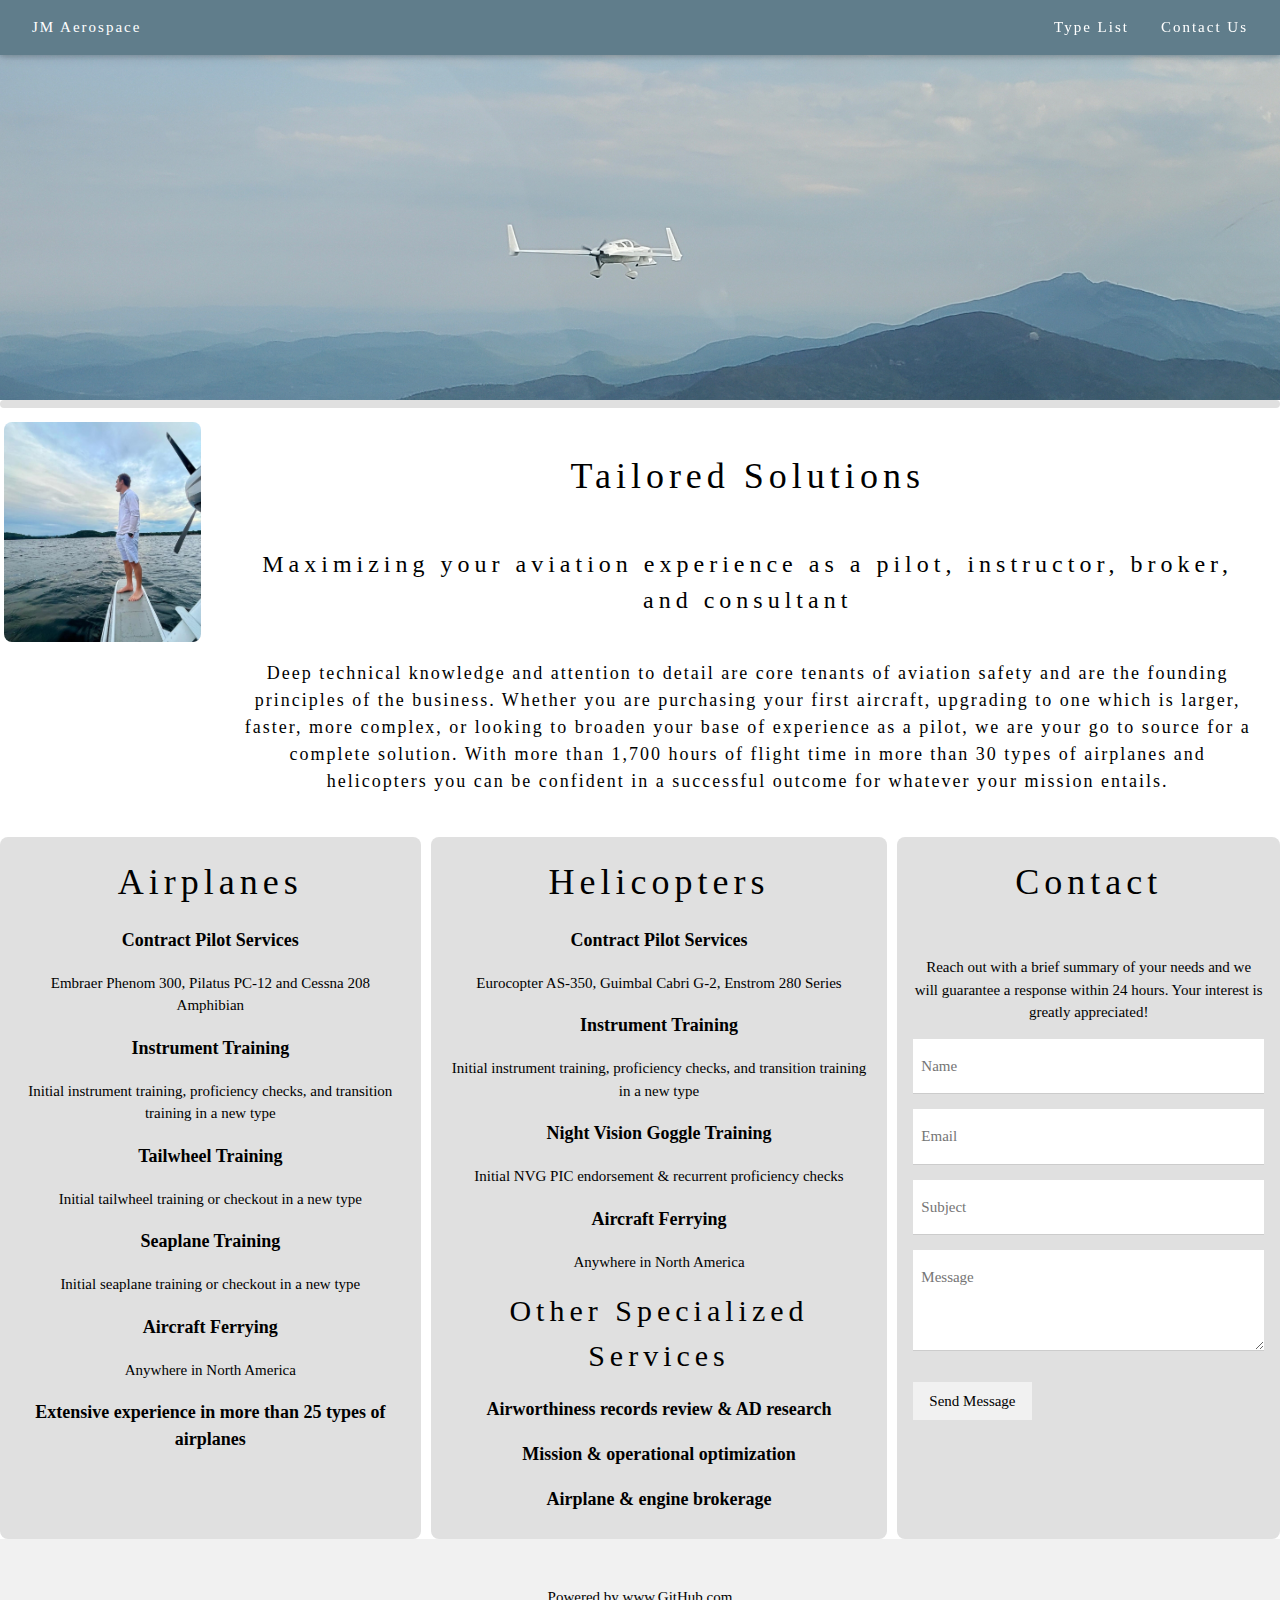
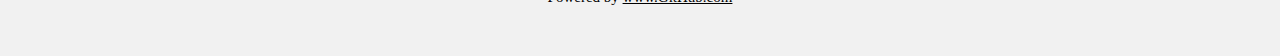
<file: index.html>
<!DOCTYPE html>
<html>
<head>
<title> JM Aerospace </title>
<meta charset="UTF-8">
<meta name="viewport" content="width=device-width, initial-scale=1">
<link rel="stylesheet" href="StyleSheet.css">
<style>
body {font-family: "Times New Roman", Georgia, Serif;} h1, h2, h3, h4, h5, h6 { font-family: "Playfair Display"; letter-spacing: 5px; }
.container{
  display: grid;
  grid-gap: 10px;
 
}

#upperpad{
   background-color:  rgb(224, 224, 224);
    grid-column: 1/7;

}

#rphoto{
grid-column: 1/2;
}
#main{
grid-column: 2/7;
}

#lcol{
background-color: rgb(224, 224, 224);
grid-column: 1/3;
}
#ccol{
background-color:  rgb(224, 224, 224);
grid-column: 3/5;
}

#contact{
background-color:  rgb(224, 224, 224);
grid-column: 5/7;
}

.container > div{
  padding: 2%;
}
</style>
</head>


<body> <!-- Navbar (sit on top) -->
<div class="w3-top">
  <div class="w3-bar w3-blue-grey w3-padding w3-card" style="letter-spacing:2px;">
    <a href="index.html" class="w3-bar-item w3-button"> JM Aerospace </a>
    <!-- Right-sided navbar links. Hide them on small screens -->
    <div class="w3-right w3-hide-small">
	  <!-- <a href="PhotoGallery.html" class="w3-bar-item w3-button">Photo Gallery</a> -->
      <a href="TypeList.html" class="w3-bar-item w3-button">Type List</a>
      <a href="#contact" class="w3-bar-item w3-button">Contact Us</a>
    </div>
  </div>
</div>

<!-- Header Image -->
<header class="w3-display-container w3-content" style="max-width:2000px;min-width:500px" id="home">
  <img class="w3-image" src="cozy.jpg" alt="656TE at Mansfield" width="3000" style="height: 400px; object-fit: cover; object-position: 0% 90%;">
  <div class="w3-display-bottomright w3-padding-large w3-opacity">
    <!-- <h1 class="w3-xxlarge w3-text-orange">[Tag in pic]</h1> -->
  </div>
</header>

<!-- Container -->
<div class="container">

<!-- Page content configuration -->
<!-- <div class="w3-content" style="max-width:1400px"> -->

    <div class="w3-row w3-padding-small w3-round-large" id="upperpad">
    </div>
  
    <div class="w3-padding-8" id="rphoto">
    <img src="caravan2.jpg" class="w3-image w3-round-large w3-hover-shadow max-height">
    
     
    </div>

    <div class="w33-row w-padding 8 w3-round-large" id="main">
    <!-- <div class="w3-col m6 w3-padding-small"> -->
      <h1 class="w3-center">Tailored Solutions</h1>
      <br>
      <h3 class="w3-center">Maximizing your aviation experience as a pilot, instructor, broker, and consultant</h3>
      <br>
      <h4 class="w3-center w3-large" style="letter-spacing:2px;"> Deep technical knowledge and attention to detail are core tenants of aviation safety and are the founding principles of the business. 
        Whether you are purchasing your first aircraft, upgrading to one which is larger, faster, more complex, or looking to broaden your base of experience as a pilot, we are your go to source for a complete solution. 
        With more than 1,700 hours of flight time in more than 30 types of airplanes and helicopters you can be confident in a successful outcome for whatever your mission entails.
      </div>

    <!-- Left Column -->
    <div class="w3-row w3-padding 8 w3-round-large w3-hover-shadow" id="lcol">
	  <!-- <span class="w3-tag w3-light-grey">TYPE LIST</span> -->
	    <h1 class="w3-center">Airplanes </h1>
        <b><p class="w3-center w3-large"> Contract Pilot Services </p></b>
        <p class="w3-center"> Embraer Phenom 300, Pilatus PC-12 and Cessna 208 Amphibian
        <b><p class="w3-center w3-large"> Instrument Training</p></b> 
        <p class="w3-center"> Initial instrument training, proficiency checks, and transition training in a new type
        <b><p class="w3-center w3-large"> Tailwheel Training </b>
        <p class="w3-center"> Initial tailwheel training or checkout in a new type
        <b><p class="w3-center w3-large"> Seaplane Training</b> 
        <p class="w3-center"> Initial seaplane training or checkout in a new type
        <b><p class="w3-center w3-large"> Aircraft Ferrying</b> 
        <p class="w3-center"> Anywhere in North America
        <b><p class="w3-center w3-large"> Extensive experience in more than 25 types of airplanes </b>
    </div>

    <!-- Center Column -->
     <!-- clean up helicopter services, detail specialized services -->
	  <div class="w3-row w3-padding 8 w3-round-large w3-hover-shadow" id="ccol">
        <h1 class="w3-center">Helicopters </h1>
        <b><p class="w3-center w3-large"> Contract Pilot Services </p></b>
        <p class="w3-center"> Eurocopter AS-350, Guimbal Cabri G-2, Enstrom 280 Series
        <b><p class="w3-center w3-large"> Instrument Training</p></b> 
        <p class="w3-center"> Initial instrument training, proficiency checks, and transition training in a new type
        <b><p class="w3-center w3-large"> Night Vision Goggle Training </b>
        <p class="w3-center"> Initial NVG PIC endorsement & recurrent proficiency checks
        <b><p class="w3-center w3-large"> Aircraft Ferrying</b> 
        <p class="w3-center"> Anywhere in North America
        <!-- <b><p class="w3-center w3-large"> Experience in Eurocopter, Guimbal, and Enstrom Helicopters </b> -->

        <h2 class="w3-center">Other Specialized Services</h2>
        <b><p class="w3-center w3-large"> Airworthiness records review & AD research</p>
        <p class="w3-center w3-large"> Mission & operational optimization </p>
        <p class="w3-center w3-large"> Airplane & engine brokerage </p> </b>
      </div>

 
  <!-- Contact Section -->
   <!-- remove date bar, adjust line spacing, make message box larger, clean up note-->
  <div class="w3-row w3-padding 8 w3-round-large w3-hover-shadow" id="contact">
    <h1 class="w3-center">Contact</h1><br>
    <p class="w3-center">  Reach out with a brief summary of your needs and we will guarantee a response within 24 hours. Your interest is greatly appreciated!</p>

    <!-- <p>You can contact us by email at <a href="beechaviationllc@gmail.com" title="Request a Quote" target="_blank" class="w3-hover-text-green">beechaviationllc@gmail.com</a>, or can send us a message:</p> -->

    <form action="https://api.web3forms.com/submit" method="POST">

      <!-- Replace with your Access Key -->
      <input type="hidden" name="access_key" value="9accc353-a49d-4389-80d8-e8d88c89c056">
  
      <!-- Form Inputs. Each input must have a name="" attribute -->
      <!-- <input type="text" name="name" required> -->
      <p><input class="w3-input w3-padding-16" type="text" name="name" placeholder="Name" required ></p>
      <!-- <input type="email" name="email" required> -->
      <p><input class="w3-input w3-padding-16" type="email" name="email" placeholder="Email" required ></p>
      <p><input class="w3-input w3-padding-16" type="text" name="subject" placeholder="Subject" required></p>
      <textarea class="w3-input w3-padding-16" name="message" rows="3" placeholder="Message" required></textarea>
  
      <!-- Honeypot Spam Protection -->
      <input type="checkbox" name="botcheck" class="hidden" style="display: none;">
  
      <!-- Custom Confirmation / Success Page -->
      <!-- <input type="hidden" name="redirect" value="https://google.com"> make this a "Thank You" page -->
  
      <!-- <button type="submit">Submit Form</button> -->
      <p><button class="w3-button w3-light-grey w3-section" type="submit"> Send Message </button></p>
  
  </form>

  </div>

  
</div> <!-- END OF CONTAINER -->

<!-- End page content -->

<!-- Footer & Host Info -->
<footer class="w3-center w3-light-grey w3-padding-32">
	<p>Powered by <a href="https://www.google.com" title="HOST" target="_blank" class="w3-hover-text-green">www.GitHub.com</a></p>
</footer>
</div>
</body>
</html>
</file>
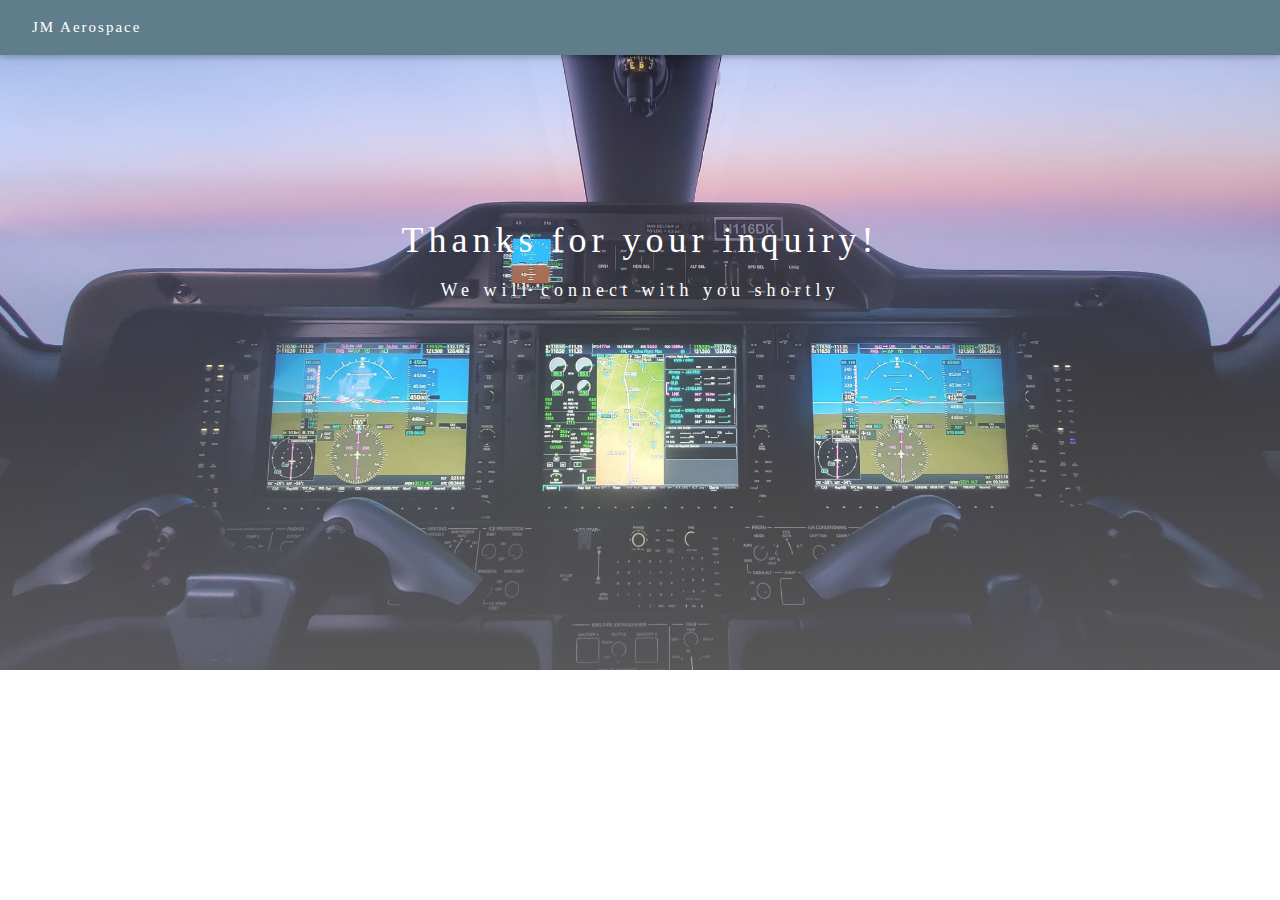
<file: ThankYou.html>
<!DOCTYPE html>
<html>
<head>
<title> Thank You </title>
<meta charset="UTF-8">
<meta name="viewport" content="width=device-width, initial-scale=1">
<link rel="stylesheet" href="StyleSheet.css">
<style>
body {font-family: "Times New Roman", Georgia, Serif;} h1, h2, h3, h4, h5, h6 { font-family: "Playfair Display"; letter-spacing: 5px; }
.container{
  display: grid;
  grid-gap: 2px;
}


#main{
background-image:linear-gradient(rgba(255,255,255,0.1), rgba(255,255,255,0.35)), url("phenom2.jpg");
background-size:100%;
background-position: center;
background-repeat: no-repeat;
grid-column: 1/7;
}


.container > div{
  padding: 2%;
}
</style>
</head>



<body> <!-- Navbar (sit on top) -->
  <div class="w3-top">
    <div class="w3-bar w3-blue-grey w3-padding w3-card" style="letter-spacing:2px;">
      <a href="index.html" class="w3-bar-item w3-button">JM Aerospace</a>
      <!-- Right-sided navbar links. Hide them on small screens -->
      <div class="w3-right w3-hide-small">
      <!-- <a href="PhotoGallery.html" class="w3-bar-item w3-button">Photo Gallery</a> -->

      </div>
    </div>
  </div>

<!-- Header Image -->
<div class="w3-display-container w3-content" style="max-width:2000px;min-width:500px" id="main">
  <!-- <img class="w3-image" src="phenom.jpg" alt="6DKccpt" width="3000" style="height: 1000px; object-fit: cover; object-position: 0% 90%;"> -->
<br>
<br>
<br>
<br>
<br>
<br>
<br>
<br>
<br>
<h1 class="w3-xxlarge w3-text-white w3-center ">Thanks for your inquiry!</h1> 
<h5 class="w3-large w3-text-white w3-center ">We will connect with you shortly</h5>
<br>
<br>
<br>
<br>
<br>
<br>
<br>
<br>
<br>
<br>
<br>
<br>
<br>
<br>
<br>
<br>
<br>

</div>

</body>
</html>
</file>
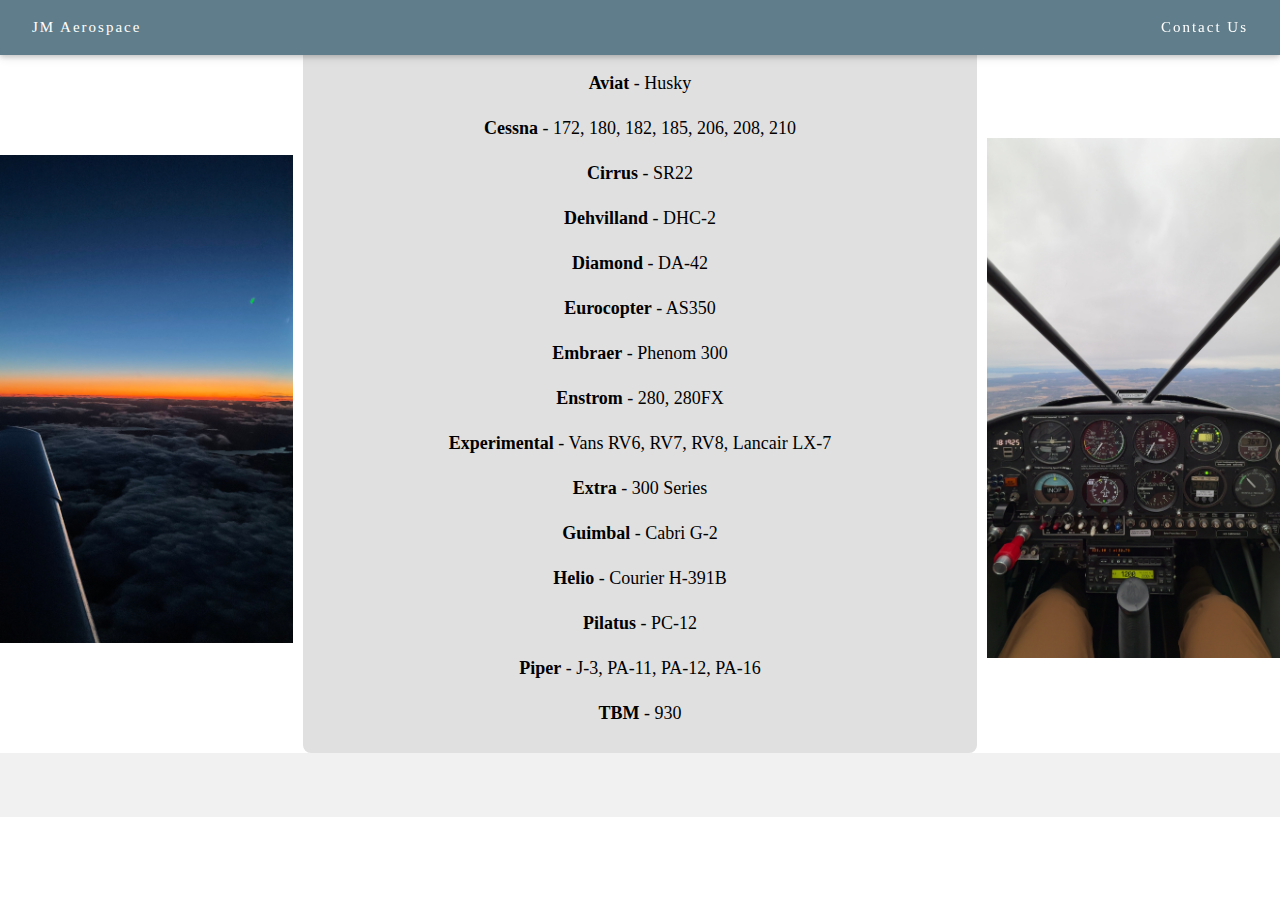
<file: TypeList.html>
<!DOCTYPE html>
<html>
<head>
<title> Type List </title>
<meta charset="UTF-8">
<meta name="viewport" content="width=device-width, initial-scale=1">
<link rel="stylesheet" href="StyleSheet.css">
<style>
body {font-family: "Times New Roman", Georgia, Serif;} h1, h2, h3, h4, h5, h6 { font-family: "Playfair Display"; letter-spacing: 5px; }

.container{
  display: grid;
  grid-gap: 10px;
}

#upperpad{
   background-color:  rgb(224, 224, 224);
    grid-column: 1/7;
}

#main{
grid-column: 1/7;
}

#lcol{
background-image:url("wingSunset.jpg");
background-size:125%;
background-position: center;
background-repeat: no-repeat;
grid-column: 1/3;
}
#ccol{
background-color: rgb(224, 224, 224);
grid-column: 3/5;
}

#rcol{
background-image:url("husky1.jpg");
background-position: center;
background-size:100%;
background-repeat: no-repeat;
grid-column: 5/7;
}

.container > div{
  padding: 2%;
}
</style>
</head>


<body> <!-- Navbar (sit on top) -->
<div class="w3-top">
  <div class="w3-bar w3-blue-grey w3-padding w3-card" style="letter-spacing:2px;">
    <a href="index.html" class="w3-bar-item w3-button">JM Aerospace</a>
    <!-- Right-sided navbar links. Hide them on small screens -->
    <div class="w3-right w3-hide-small">
	  <!-- <a href="PhotoGallery.html" class="w3-bar-item w3-button">Photo Gallery</a> -->
     <!-- <a href="TypeList.html" class="w3-bar-item w3-button">Type List</a> -->
      <a href="index.html" class="w3-bar-item w3-button">Contact Us</a>
    </div>
  </div>
</div>



<!-- Container -->
<div class="container">

<!-- Page content configuration -->
<!-- <div class="w3-content" style="max-width:1400px"> -->

    <div class="w3-row w3-padding-small w3-round-large" id="upperpad">
    </div>
  
    <!-- <div class="w3-padding-8" id="rphoto">
    <img src="Caravan2.jpg" class="w3-image w3-round-large w3-hover-shadow max-height">    
    </div> -->

    <div class="w3-row w3-padding 16 w3-round-large" id="main">
    <!-- <div class="w3-col m6 w3-padding-small"> -->
      <!-- <h1 class="w3-center">Prior Experience - fully qualified in the following:</h1> -->
      <!-- <h3 class="w3-center">Fully qualified in the following types</h3> -->
     
      <!--<h4 class="w3-center w3-large" style="letter-spacing:2px;"> [Deep technical knowledge and attention to detail are the core tenants of safe aviation and are the founding principles of the business. Whether you are purchasing 
         your first aircraft, upgrading to one which is larger, faster or more complex, or looking to broaden your base of experience as a pilot, we are your go to source for a complete solution. 
        With more than 1,700 hours of flight time in more than 30 types of airplanes and helicopters you can be confident in a successful outcome.]
      -->
      </div> 

    <!-- Left Column -->
    <div class="w3-row w3-padding 8 w3-round-large " id="lcol">
	  <!-- <span class="w3-tag w3-light-grey">TYPE LIST</span> -->
        <!--
        <h1 class="w3-center">[Helicopters] </h1>
        <b><p class="w3-center w3-large"> Contract Pilot Services </p></b>
        <p class="w3-center"> Eurocopter AS-350, Guimbal Cabri G-2, Enstrom 280 Series
        <b><p class="w3-center w3-large"> Instrument Training</p></b> 
        <p class="w3-center"> Initial instrument training, proficiency checks, and transition training in a new type
        <b><p class="w3-center w3-large"> Night Vision Goggle Training </b>
        <p class="w3-center"> Initial NVG PIC endorsement & recurrent proficiency checks
        <b><p class="w3-center w3-large"> Aircraft Ferrying</b> 
        <p class="w3-center"> Anywhere within North America
        <b><p class="w3-center w3-large"> Experience in Eurocopter, Guimbal, and Enstrom Helicopters </b>

        <h2 class="w3-center">[Other Specialized Services]</h2>
        <p class="w3-center w3-large"> Brokerage services, Airworthiness records review & AD research, mission & operational optimization
        -->
    </div>

    <!-- Center Column -->
     <!-- clean up helicopter services, detail specialized services -->
	  <div class="w3-row w3-padding 8 w3-round-large w3-hover-shadow" id="ccol">
      <!--<h1 class="w3-center">Aircraft </h1> -->
      <b><p class="w3-center w3-large"> Aviat </b> - Husky</p>
      <b><p class="w3-center w3-large"> Cessna </b> - 172, 180, 182, 185, 206, 208, 210</p>
      <b><p class="w3-center w3-large"> Cirrus </b> - SR22</p>
      <b><p class="w3-center w3-large"> Dehvilland</b> - DHC-2</p>
      <b><p class="w3-center w3-large"> Diamond</b> - DA-42</p>
      <b><p class="w3-center w3-large"> Eurocopter</b> - AS350
      <b><p class="w3-center w3-large"> Embraer</b> - Phenom 300
      <b><p class="w3-center w3-large"> Enstrom</b> - 280, 280FX
      <b><p class="w3-center w3-large"> Experimental </b> - Vans RV6, RV7, RV8, Lancair LX-7
      <b><p class="w3-center w3-large"> Extra</b> - 300 Series </p> 
      <b><p class="w3-center w3-large"> Guimbal</b> - Cabri G-2
      <b><p class="w3-center w3-large"> Helio</b> - Courier H-391B
      <b><p class="w3-center w3-large"> Pilatus</b> - PC-12
      <b><p class="w3-center w3-large"> Piper</b> - J-3, PA-11, PA-12, PA-16
      <b><p class="w3-center w3-large"> TBM</b> - 930
	  </div>

 
  <!-- Right Column -->
   <!-- remove date bar, adjust line spacing, make message box larger, clean up note-->
  <div class="w3-row w3-padding 8 w3-round-large " id="rcol">
  
  </div>

  
</div> <!-- END OF CONTAINER -->

<!-- End page content -->

<!-- Footer & Host Info -->
<footer class="w3-center w3-light-grey w3-padding-32">
	<!-- <p>Powered by <a href="https://www.google.com" title="HOST" target="_blank" class="w3-hover-text-green">www.GitHub.com</a></p> -->
</footer>
</div>
</body>
</html>
</file>
<file: StyleSheet.css>
/* Atlentic Recovery Services July 17 2023 by Mike Mastrandrea */
html{box-sizing:border-box}*,*:before,*:after{box-sizing:inherit}

/* Extract from normalize.css by Nicolas Gallagher and Jonathan Neal git.io/normalize */
html{-ms-text-size-adjust:100%;-webkit-text-size-adjust:100%}body{margin:0}
article,aside,details,figcaption,figure,footer,header,main,menu,nav,section{display:block}summary{display:list-item}
audio,canvas,progress,video{display:inline-block}progress{vertical-align:baseline}
audio:not([controls]){display:none;height:0}[hidden],template{display:none}
a{background-color:transparent}a:active,a:hover{outline-width:0}
abbr[title]{border-bottom:none;text-decoration:underline;text-decoration:underline dotted}
b,strong{font-weight:bolder}dfn{font-style:italic}mark{background:#ff0;color:#000}
small{font-size:80%}sub,sup{font-size:75%;line-height:0;position:relative;vertical-align:baseline}
sub{bottom:-0.25em}sup{top:-0.5em}figure{margin:1em 40px}img{border-style:none}
code,kbd,pre,samp{font-family:monospace,monospace;font-size:1em}hr{box-sizing:content-box;height:0;overflow:visible}
button,input,select,textarea,optgroup{font:inherit;margin:0}optgroup{font-weight:bold}
button,input{overflow:visible}button,select{text-transform:none}
button,[type=button],[type=reset],[type=submit]{-webkit-appearance:button}
button::-moz-focus-inner,[type=button]::-moz-focus-inner,[type=reset]::-moz-focus-inner,[type=submit]::-moz-focus-inner{border-style:none;padding:0}
button:-moz-focusring,[type=button]:-moz-focusring,[type=reset]:-moz-focusring,[type=submit]:-moz-focusring{outline:1px dotted ButtonText}
fieldset{border:1px solid #c0c0c0;margin:0 2px;padding:.35em .625em .75em}
legend{color:inherit;display:table;max-width:100%;padding:0;white-space:normal}textarea{overflow:auto}
[type=checkbox],[type=radio]{padding:0}
[type=number]::-webkit-inner-spin-button,[type=number]::-webkit-outer-spin-button{height:auto}
[type=search]{-webkit-appearance:textfield;outline-offset:-2px}
[type=search]::-webkit-search-decoration{-webkit-appearance:none}
::-webkit-file-upload-button{-webkit-appearance:button;font:inherit}
/* End extract */

html,body{font-family:Verdana,sans-serif;font-size:15px;line-height:1.5}html{overflow-x:hidden}
h1{font-size:36px}h2{font-size:30px}h3{font-size:24px}h4{font-size:20px}h5{font-size:18px}h6{font-size:16px}
.w3-serif{font-family:serif}.w3-sans-serif{font-family:sans-serif}.w3-cursive{font-family:cursive}.w3-monospace{font-family:monospace}
h1,h2,h3,h4,h5,h6{font-family:"Segoe UI",Arial,sans-serif;font-weight:400;margin:10px 0}.w3-wide{letter-spacing:4px}
hr{border:0;border-top:1px solid #eee;margin:20px 0}
.w3-image{max-width:100%;height:auto}img{vertical-align:middle}a{color:inherit}
.w3-table,.w3-table-all{border-collapse:collapse;border-spacing:0;width:100%;display:table}.w3-table-all{border:1px solid #ccc}
.w3-bordered tr,.w3-table-all tr{border-bottom:1px solid #ddd}.w3-striped tbody tr:nth-child(even){background-color:#f1f1f1}
.w3-table-all tr:nth-child(odd){background-color:#fff}.w3-table-all tr:nth-child(even){background-color:#f1f1f1}
.w3-hoverable tbody tr:hover,.w3-ul.w3-hoverable li:hover{background-color:#ccc}.w3-centered tr th,.w3-centered tr td{text-align:center}
.w3-table td,.w3-table th,.w3-table-all td,.w3-table-all th{padding:8px 8px;display:table-cell;text-align:left;vertical-align:top}
.w3-table th:first-child,.w3-table td:first-child,.w3-table-all th:first-child,.w3-table-all td:first-child{padding-left:16px}
.w3-btn,.w3-button{border:none;display:inline-block;padding:8px 16px;vertical-align:middle;overflow:hidden;text-decoration:none;color:inherit;background-color:inherit;text-align:center;cursor:pointer;white-space:nowrap}
.w3-btn:hover{box-shadow:0 8px 16px 0 rgba(0,0,0,0.2),0 6px 20px 0 rgba(0,0,0,0.19)}
.w3-btn,.w3-button{-webkit-touch-callout:none;-webkit-user-select:none;-khtml-user-select:none;-moz-user-select:none;-ms-user-select:none;user-select:none}   
.w3-disabled,.w3-btn:disabled,.w3-button:disabled{cursor:not-allowed;opacity:0.3}.w3-disabled *,:disabled *{pointer-events:none}
.w3-btn.w3-disabled:hover,.w3-btn:disabled:hover{box-shadow:none}
.w3-badge,.w3-tag{background-color:#000;color:#fff;display:inline-block;padding-left:8px;padding-right:8px;text-align:center}.w3-badge{border-radius:50%}
.w3-ul{list-style-type:none;padding:0;margin:0}.w3-ul li{padding:8px 16px;border-bottom:1px solid #ddd}.w3-ul li:last-child{border-bottom:none}
.w3-tooltip,.w3-display-container{position:relative}.w3-tooltip .w3-text{display:none}.w3-tooltip:hover .w3-text{display:inline-block}
.w3-ripple:active{opacity:0.5}.w3-ripple{transition:opacity 0s}
.w3-input{padding:8px;display:block;border:none;border-bottom:1px solid #ccc;width:100%}
.w3-select{padding:9px 0;width:100%;border:none;border-bottom:1px solid #ccc}
.w3-dropdown-click,.w3-dropdown-hover{position:relative;display:inline-block;cursor:pointer}
.w3-dropdown-hover:hover .w3-dropdown-content{display:block}
.w3-dropdown-hover:first-child,.w3-dropdown-click:hover{background-color:#ccc;color:#000}
.w3-dropdown-hover:hover > .w3-button:first-child,.w3-dropdown-click:hover > .w3-button:first-child{background-color:#ccc;color:#000}
.w3-dropdown-content{cursor:auto;color:#000;background-color:#fff;display:none;position:absolute;min-width:160px;margin:0;padding:0;z-index:1}
.w3-check,.w3-radio{width:24px;height:24px;position:relative;top:6px}
.w3-sidebar{height:100%;width:200px;background-color:#fff;position:fixed!important;z-index:1;overflow:auto}
.w3-bar-block .w3-dropdown-hover,.w3-bar-block .w3-dropdown-click{width:100%}
.w3-bar-block .w3-dropdown-hover .w3-dropdown-content,.w3-bar-block .w3-dropdown-click .w3-dropdown-content{min-width:100%}
.w3-bar-block .w3-dropdown-hover .w3-button,.w3-bar-block .w3-dropdown-click .w3-button{width:100%;text-align:left;padding:8px 16px}
.w3-main,#main{transition:margin-left .4s}
.w3-modal{z-index:3;display:none;padding-top:100px;position:fixed;left:0;top:0;width:100%;height:100%;overflow:auto;background-color:rgb(0,0,0);background-color:rgba(0,0,0,0.4)}
.w3-modal-content{margin:auto;background-color:#fff;position:relative;padding:0;outline:0;width:600px}
.w3-bar{width:100%;overflow:hidden}.w3-center .w3-bar{display:inline-block;width:auto}
.w3-bar .w3-bar-item{padding:8px 16px;float:left;width:auto;border:none;display:block;outline:0}
.w3-bar .w3-dropdown-hover,.w3-bar .w3-dropdown-click{position:static;float:left}
.w3-bar .w3-button{white-space:normal}
.w3-bar-block .w3-bar-item{width:100%;display:block;padding:8px 16px;text-align:left;border:none;white-space:normal;float:none;outline:0}
.w3-bar-block.w3-center .w3-bar-item{text-align:center}.w3-block{display:block;width:100%}
.w3-responsive{display:block;overflow-x:auto}
.w3-container:after,.w3-container:before,.w3-panel:after,.w3-panel:before,.w3-row:after,.w3-row:before,.w3-row-padding:after,.w3-row-padding:before,
.w3-cell-row:before,.w3-cell-row:after,.w3-clear:after,.w3-clear:before,.w3-bar:before,.w3-bar:after{content:"";display:table;clear:both}
.w3-col,.w3-half,.w3-third,.w3-twothird,.w3-threequarter,.w3-quarter{float:left;width:100%}
.w3-col.s1{width:8.33333%}.w3-col.s2{width:16.66666%}.w3-col.s3{width:24.99999%}.w3-col.s4{width:33.33333%}
.w3-col.s5{width:41.66666%}.w3-col.s6{width:49.99999%}.w3-col.s7{width:58.33333%}.w3-col.s8{width:66.66666%}
.w3-col.s9{width:74.99999%}.w3-col.s10{width:83.33333%}.w3-col.s11{width:91.66666%}.w3-col.s12{width:99.99999%}
@media (min-width:601px){.w3-col.m1{width:8.33333%}.w3-col.m2{width:16.66666%}.w3-col.m3,.w3-quarter{width:24.99999%}.w3-col.m4,.w3-third{width:33.33333%}
.w3-col.m5{width:41.66666%}.w3-col.m6,.w3-half{width:49.99999%}.w3-col.m7{width:58.33333%}.w3-col.m8,.w3-twothird{width:66.66666%}
.w3-col.m9,.w3-threequarter{width:74.99999%}.w3-col.m10{width:83.33333%}.w3-col.m11{width:91.66666%}.w3-col.m12{width:99.99999%}}
@media (min-width:993px){.w3-col.l1{width:8.33333%}.w3-col.l2{width:16.66666%}.w3-col.l3{width:24.99999%}.w3-col.l4{width:33.33333%}
.w3-col.l5{width:41.66666%}.w3-col.l6{width:49.99999%}.w3-col.l7{width:58.33333%}.w3-col.l8{width:66.66666%}
.w3-col.l9{width:74.99999%}.w3-col.l10{width:83.33333%}.w3-col.l11{width:91.66666%}.w3-col.l12{width:99.99999%}}
.w3-rest{overflow:hidden}.w3-stretch{margin-left:-16px;margin-right:-16px}
.w3-content,.w3-auto{margin-left:auto;margin-right:auto}.w3-content{max-width:980px}.w3-auto{max-width:1140px}
.w3-cell-row{display:table;width:100%}.w3-cell{display:table-cell}
.w3-cell-top{vertical-align:top}.w3-cell-middle{vertical-align:middle}.w3-cell-bottom{vertical-align:bottom}
.w3-hide{display:none!important}.w3-show-block,.w3-show{display:block!important}.w3-show-inline-block{display:inline-block!important}
@media (max-width:1205px){.w3-auto{max-width:95%}}
@media (max-width:600px){.w3-modal-content{margin:0 10px;width:auto!important}.w3-modal{padding-top:30px}
.w3-dropdown-hover.w3-mobile .w3-dropdown-content,.w3-dropdown-click.w3-mobile .w3-dropdown-content{position:relative}	
.w3-hide-small{display:none!important}.w3-mobile{display:block;width:100%!important}.w3-bar-item.w3-mobile,.w3-dropdown-hover.w3-mobile,.w3-dropdown-click.w3-mobile{text-align:center}
.w3-dropdown-hover.w3-mobile,.w3-dropdown-hover.w3-mobile .w3-btn,.w3-dropdown-hover.w3-mobile .w3-button,.w3-dropdown-click.w3-mobile,.w3-dropdown-click.w3-mobile .w3-btn,.w3-dropdown-click.w3-mobile .w3-button{width:100%}}
@media (max-width:768px){.w3-modal-content{width:500px}.w3-modal{padding-top:50px}}
@media (min-width:993px){.w3-modal-content{width:900px}.w3-hide-large{display:none!important}.w3-sidebar.w3-collapse{display:block!important}}
@media (max-width:992px) and (min-width:601px){.w3-hide-medium{display:none!important}}
@media (max-width:992px){.w3-sidebar.w3-collapse{display:none}.w3-main{margin-left:0!important;margin-right:0!important}.w3-auto{max-width:100%}}
.w3-top,.w3-bottom{position:fixed;width:100%;z-index:1}.w3-top{top:0}.w3-bottom{bottom:0}
.w3-overlay{position:fixed;display:none;width:100%;height:100%;top:0;left:0;right:0;bottom:0;background-color:rgba(0,0,0,0.5);z-index:2}
.w3-display-topleft{position:absolute;left:0;top:0}.w3-display-topright{position:absolute;right:0;top:0}
.w3-display-bottomleft{position:absolute;left:0;bottom:0}.w3-display-bottomright{position:absolute;right:0;bottom:0}
.w3-display-middle{position:absolute;top:50%;left:50%;transform:translate(-50%,-50%);-ms-transform:translate(-50%,-50%)}
.w3-display-left{position:absolute;top:50%;left:0%;transform:translate(0%,-50%);-ms-transform:translate(-0%,-50%)}
.w3-display-right{position:absolute;top:50%;right:0%;transform:translate(0%,-50%);-ms-transform:translate(0%,-50%)}
.w3-display-topmiddle{position:absolute;left:50%;top:0;transform:translate(-50%,0%);-ms-transform:translate(-50%,0%)}
.w3-display-bottommiddle{position:absolute;left:50%;bottom:0;transform:translate(-50%,0%);-ms-transform:translate(-50%,0%)}
.w3-display-container:hover .w3-display-hover{display:block}.w3-display-container:hover span.w3-display-hover{display:inline-block}.w3-display-hover{display:none}
.w3-display-position{position:absolute}
.w3-circle{border-radius:50%}
.w3-round-big{border-radius:20px}.w3-round,.w3-round-medium{border-radius:4px}.w3-round-large{border-radius:8px}.w3-round-xlarge{border-radius:16px}.w3-round-xxlarge{border-radius:32px}
.w3-row-padding,.w3-row-padding>.w3-half,.w3-row-padding>.w3-third,.w3-row-padding>.w3-twothird,.w3-row-padding>.w3-threequarter,.w3-row-padding>.w3-quarter,.w3-row-padding>.w3-col{padding:0 8px}
.w3-container,.w3-panel{padding:0.01em 16px}.w3-panel{margin-top:16px;margin-bottom:16px}
.w3-code,.w3-codespan{font-family:Consolas,"courier new";font-size:16px}
.w3-code{width:auto;background-color:#fff;padding:8px 12px;border-left:4px solid #4CAF50;word-wrap:break-word}
.w3-codespan{color:crimson;background-color:#f1f1f1;padding-left:4px;padding-right:4px;font-size:110%}
.w3-card,.w3-card-2{box-shadow:0 2px 5px 0 rgba(0,0,0,0.16),0 2px 10px 0 rgba(0,0,0,0.12)}
.w3-card-4,.w3-hover-shadow:hover{box-shadow:0 4px 10px 0 rgba(0,0,0,0.2),0 4px 20px 0 rgba(0,0,0,0.19)}
.w3-spin{animation:w3-spin 2s infinite linear}@keyframes w3-spin{0%{transform:rotate(0deg)}100%{transform:rotate(359deg)}}
.w3-animate-fading{animation:fading 10s infinite}@keyframes fading{0%{opacity:0}50%{opacity:1}100%{opacity:0}}
.w3-animate-opacity{animation:opac 0.8s}@keyframes opac{from{opacity:0} to{opacity:1}}
.w3-animate-top{position:relative;animation:animatetop 0.4s}@keyframes animatetop{from{top:-300px;opacity:0} to{top:0;opacity:1}}
.w3-animate-left{position:relative;animation:animateleft 0.4s}@keyframes animateleft{from{left:-300px;opacity:0} to{left:0;opacity:1}}
.w3-animate-right{position:relative;animation:animateright 0.4s}@keyframes animateright{from{right:-300px;opacity:0} to{right:0;opacity:1}}
.w3-animate-bottom{position:relative;animation:animatebottom 0.4s}@keyframes animatebottom{from{bottom:-300px;opacity:0} to{bottom:0;opacity:1}}
.w3-animate-zoom {animation:animatezoom 0.6s}@keyframes animatezoom{from{transform:scale(0)} to{transform:scale(1)}}
.w3-animate-input{transition:width 0.4s ease-in-out}.w3-animate-input:focus{width:100%!important}
.w3-opacity,.w3-hover-opacity:hover{opacity:0.60}.w3-opacity-off,.w3-hover-opacity-off:hover{opacity:1}
.w3-opacity-max{opacity:0.25}.w3-opacity-min{opacity:0.75}
.w3-greyscale-max,.w3-grayscale-max,.w3-hover-greyscale:hover,.w3-hover-grayscale:hover{filter:grayscale(100%)}
.w3-greyscale,.w3-grayscale{filter:grayscale(75%)}.w3-greyscale-min,.w3-grayscale-min{filter:grayscale(50%)}
.w3-sepia{filter:sepia(75%)}.w3-sepia-max,.w3-hover-sepia:hover{filter:sepia(100%)}.w3-sepia-min{filter:sepia(50%)}
.w3-tiny{font-size:10px!important}.w3-small{font-size:12px!important}.w3-medium{font-size:15px!important}.w3-large{font-size:18px!important}
.w3-xlarge{font-size:24px!important}.w3-xxlarge{font-size:36px!important}.w3-xxxlarge{font-size:48px!important}.w3-jumbo{font-size:64px!important}
.w3-left-align{text-align:left!important}.w3-right-align{text-align:right!important}.w3-justify{text-align:justify!important}.w3-center{text-align:center!important}
.w3-border-0{border:0!important}.w3-border{border:1px solid #ccc!important}
.w3-border-top{border-top:1px solid #ccc!important}.w3-border-bottom{border-bottom:1px solid #ccc!important}
.w3-border-left{border-left:1px solid #ccc!important}.w3-border-right{border-right:1px solid #ccc!important}
.w3-topbar{border-top:6px solid #ccc!important}.w3-bottombar{border-bottom:6px solid #ccc!important}
.w3-leftbar{border-left:6px solid #ccc!important}.w3-rightbar{border-right:6px solid #ccc!important}
.w3-section,.w3-code{margin-top:16px!important;margin-bottom:16px!important}
.w3-margin{margin:16px!important}.w3-margin-top{margin-top:16px!important}.w3-margin-bottom{margin-bottom:16px!important}
.w3-margin-left{margin-left:16px!important}.w3-margin-right{margin-right:16px!important}
.w3-padding-small{padding:4px 8px!important}.w3-padding{padding:8px 16px!important}.w3-padding-large{padding:12px 24px!important}
.w3-padding-16{padding-top:16px!important;padding-bottom:16px!important}.w3-padding-24{padding-top:24px!important;padding-bottom:24px!important}
.w3-padding-32{padding-top:32px!important;padding-bottom:32px!important}.w3-padding-48{padding-top:48px!important;padding-bottom:48px!important}
.w3-padding-64{padding-top:64px!important;padding-bottom:64px!important}
.w3-padding-top-64{padding-top:64px!important}.w3-padding-top-48{padding-top:48px!important}
.w3-padding-top-32{padding-top:32px!important}.w3-padding-top-24{padding-top:24px!important}
.w3-left{float:left!important}.w3-right{float:right!important}
.w3-button:hover{color:#000!important;background-color:#ccc!important}
.w3-transparent,.w3-hover-none:hover{background-color:transparent!important}
.w3-hover-none:hover{box-shadow:none!important}
/* Text and Fill Colors */
.w3-amber,.w3-hover-amber:hover{color:#000!important;background-color:#ffc107!important}
.w3-aqua,.w3-hover-aqua:hover{color:#000!important;background-color:#00ffff!important}
.w3-blue,.w3-hover-blue:hover{color:#fff!important;background-color:#2196F3!important}
.w3-light-blue,.w3-hover-light-blue:hover{color:#000!important;background-color:#87CEEB!important}
.w3-brown,.w3-hover-brown:hover{color:#fff!important;background-color:#795548!important}
.w3-cyan,.w3-hover-cyan:hover{color:#000!important;background-color:#00bcd4!important}
.w3-blue-grey,.w3-hover-blue-grey:hover,.w3-blue-gray,.w3-hover-blue-gray:hover{color:#fff!important;background-color:#607d8b!important}
.w3-green,.w3-hover-green:hover{color:#fff!important;background-color:#4CAF50!important}
.w3-light-green,.w3-hover-light-green:hover{color:#000!important;background-color:#8bc34a!important}
.w3-indigo,.w3-hover-indigo:hover{color:#fff!important;background-color:#3f51b5!important}
.w3-khaki,.w3-hover-khaki:hover{color:#000!important;background-color:#f0e68c!important}
.w3-lime,.w3-hover-lime:hover{color:#000!important;background-color:#cddc39!important}
.w3-orange,.w3-hover-orange:hover{color:#000!important;background-color:#ff9800!important}
.w3-deep-orange,.w3-hover-deep-orange:hover{color:#fff!important;background-color:#ff5722!important}
.w3-pink,.w3-hover-pink:hover{color:#fff!important;background-color:#e91e63!important}
.w3-purple,.w3-hover-purple:hover{color:#fff!important;background-color:#9c27b0!important}
.w3-deep-purple,.w3-hover-deep-purple:hover{color:#fff!important;background-color:#673ab7!important}
.w3-red,.w3-hover-red:hover{color:#fff!important;background-color:#f44336!important}
.w3-sand,.w3-hover-sand:hover{color:#000!important;background-color:#fdf5e6!important}
.w3-teal,.w3-hover-teal:hover{color:#fff!important;background-color:#009688!important}
.w3-yellow,.w3-hover-yellow:hover{color:#000!important;background-color:#ffeb3b!important}
.w3-white,.w3-hover-white:hover{color:#000!important;background-color:#fff!important}
.w3-black,.w3-hover-black:hover{color:#fff!important;background-color:#000!important}
.w3-grey,.w3-hover-grey:hover,.w3-gray,.w3-hover-gray:hover{color:#000!important;background-color:#9e9e9e!important}
.w3-light-grey,.w3-hover-light-grey:hover,.w3-light-gray,.w3-hover-light-gray:hover{color:#000!important;background-color:#f1f1f1!important}
.w3-dark-grey,.w3-hover-dark-grey:hover,.w3-dark-gray,.w3-hover-dark-gray:hover{color:#fff!important;background-color:#616161!important}
.w3-pale-red,.w3-hover-pale-red:hover{color:#000!important;background-color:#ffdddd!important}
.w3-pale-green,.w3-hover-pale-green:hover{color:#000!important;background-color:#ddffdd!important}
.w3-pale-yellow,.w3-hover-pale-yellow:hover{color:#000!important;background-color:#ffffcc!important}
.w3-pale-blue,.w3-hover-pale-blue:hover{color:#000!important;background-color:#ddffff!important}
.w3-text-amber,.w3-hover-text-amber:hover{color:#ffc107!important}
.w3-text-aqua,.w3-hover-text-aqua:hover{color:#00ffff!important}
.w3-text-blue,.w3-hover-text-blue:hover{color:#2196F3!important}
.w3-text-light-blue,.w3-hover-text-light-blue:hover{color:#87CEEB!important}
.w3-text-brown,.w3-hover-text-brown:hover{color:#795548!important}
.w3-text-cyan,.w3-hover-text-cyan:hover{color:#00bcd4!important}
.w3-text-blue-grey,.w3-hover-text-blue-grey:hover,.w3-text-blue-gray,.w3-hover-text-blue-gray:hover{color:#607d8b!important}
.w3-text-green,.w3-hover-text-green:hover{color:#4CAF50!important}
.w3-text-light-green,.w3-hover-text-light-green:hover{color:#8bc34a!important}
.w3-text-indigo,.w3-hover-text-indigo:hover{color:#3f51b5!important}
.w3-text-khaki,.w3-hover-text-khaki:hover{color:#b4aa50!important}
.w3-text-lime,.w3-hover-text-lime:hover{color:#cddc39!important}
.w3-text-orange,.w3-hover-text-orange:hover{color:#ff9800!important}
.w3-text-deep-orange,.w3-hover-text-deep-orange:hover{color:#ff5722!important}
.w3-text-pink,.w3-hover-text-pink:hover{color:#e91e63!important}
.w3-text-purple,.w3-hover-text-purple:hover{color:#9c27b0!important}
.w3-text-deep-purple,.w3-hover-text-deep-purple:hover{color:#673ab7!important}
.w3-text-red,.w3-hover-text-red:hover{color:#f44336!important}
.w3-text-sand,.w3-hover-text-sand:hover{color:#fdf5e6!important}
.w3-text-teal,.w3-hover-text-teal:hover{color:#009688!important}
.w3-text-yellow,.w3-hover-text-yellow:hover{color:#d2be0e!important}
.w3-text-white,.w3-hover-text-white:hover{color:#fff!important}
.w3-text-black,.w3-hover-text-black:hover{color:#000!important}
.w3-text-grey,.w3-hover-text-grey:hover,.w3-text-gray,.w3-hover-text-gray:hover{color:#757575!important}
.w3-text-light-grey,.w3-hover-text-light-grey:hover,.w3-text-light-gray,.w3-hover-text-light-gray:hover{color:#f1f1f1!important}
.w3-text-dark-grey,.w3-hover-text-dark-grey:hover,.w3-text-dark-gray,.w3-hover-text-dark-gray:hover{color:#3a3a3a!important}
.w3-border-amber,.w3-hover-border-amber:hover{border-color:#ffc107!important}
.w3-border-aqua,.w3-hover-border-aqua:hover{border-color:#00ffff!important}
.w3-border-blue,.w3-hover-border-blue:hover{border-color:#2196F3!important}
.w3-border-light-blue,.w3-hover-border-light-blue:hover{border-color:#87CEEB!important}
.w3-border-brown,.w3-hover-border-brown:hover{border-color:#795548!important}
.w3-border-cyan,.w3-hover-border-cyan:hover{border-color:#00bcd4!important}
.w3-border-blue-grey,.w3-hover-border-blue-grey:hover,.w3-border-blue-gray,.w3-hover-border-blue-gray:hover{border-color:#607d8b!important}
.w3-border-green,.w3-hover-border-green:hover{border-color:#4CAF50!important}
.w3-border-light-green,.w3-hover-border-light-green:hover{border-color:#8bc34a!important}
.w3-border-indigo,.w3-hover-border-indigo:hover{border-color:#3f51b5!important}
.w3-border-khaki,.w3-hover-border-khaki:hover{border-color:#f0e68c!important}
.w3-border-lime,.w3-hover-border-lime:hover{border-color:#cddc39!important}
.w3-border-orange,.w3-hover-border-orange:hover{border-color:#ff9800!important}
.w3-border-deep-orange,.w3-hover-border-deep-orange:hover{border-color:#ff5722!important}
.w3-border-pink,.w3-hover-border-pink:hover{border-color:#e91e63!important}
.w3-border-purple,.w3-hover-border-purple:hover{border-color:#9c27b0!important}
.w3-border-deep-purple,.w3-hover-border-deep-purple:hover{border-color:#673ab7!important}
.w3-border-red,.w3-hover-border-red:hover{border-color:#f44336!important}
.w3-border-sand,.w3-hover-border-sand:hover{border-color:#fdf5e6!important}
.w3-border-teal,.w3-hover-border-teal:hover{border-color:#009688!important}
.w3-border-yellow,.w3-hover-border-yellow:hover{border-color:#ffeb3b!important}
.w3-border-white,.w3-hover-border-white:hover{border-color:#fff!important}
.w3-border-black,.w3-hover-border-black:hover{border-color:#000!important}
.w3-border-grey,.w3-hover-border-grey:hover,.w3-border-gray,.w3-hover-border-gray:hover{border-color:#9e9e9e!important}
.w3-border-light-grey,.w3-hover-border-light-grey:hover,.w3-border-light-gray,.w3-hover-border-light-gray:hover{border-color:#f1f1f1!important}
.w3-border-dark-grey,.w3-hover-border-dark-grey:hover,.w3-border-dark-gray,.w3-hover-border-dark-gray:hover{border-color:#616161!important}
.w3-border-pale-red,.w3-hover-border-pale-red:hover{border-color:#ffe7e7!important}.w3-border-pale-green,.w3-hover-border-pale-green:hover{border-color:#e7ffe7!important}
.w3-border-pale-yellow,.w3-hover-border-pale-yellow:hover{border-color:#ffffcc!important}.w3-border-pale-blue,.w3-hover-border-pale-blue:hover{border-color:#e7ffff!important}
/* Container holding the image and the text */
.altcontainer {position: relative; text-align: center; color: white;  }
  
  /* Bottom left text */
  .bottom-left {position: absolute; bottom: 8px;  left: 16px; }
  
  /* Top left text */
  .top-left { position: absolute; top: 8px; left: 16px; }
  
  /* Top right text */
  .top-right { position: absolute; top: 8px; right: 16px; }
  
  /* Bottom right text */
  .bottom-right { position: absolute; bottom: 8px; right: 16px; }
  
  /* Centered text */
  .centered { position: absolute; top: 50%; left: 50%; transform: translate(-50%, -50%); }
</file>
